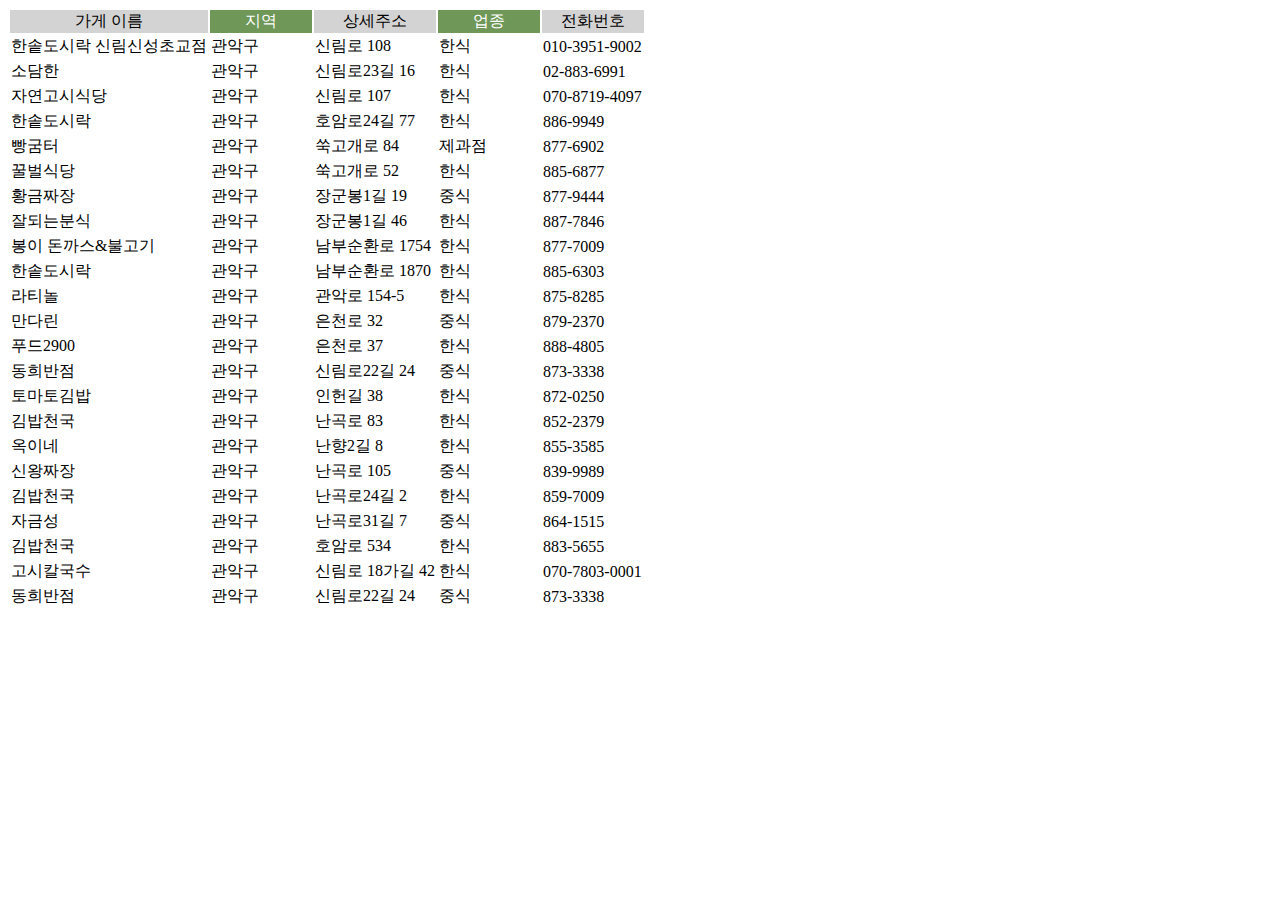
<file: kategory_table.html>
<head>
    <style>
        table thead tr td {
            background-color: lightgray;
            min-width: 100px;
            position: relative;
            text-align: center;
        }

        td {
            margin: auto 100px;
        }

        .filter {
            position: absolute;
            border: solid 1px;
            top: 20px;
            background-color: white;
            width: 100px;
            right: 0;
            display: none;
        }

        .choose {
            background-color: #6e9758;

        }
    </style>
    <script data-require="jquery@2.0.3" data-semver="2.0.3" src="http://code.jquery.com/jquery-2.0.3.min.js"></script>
    <script src="kategory.js"></script>
</head>

<body>
    <table class="grid">
        <thead>
            <tr>
                <td index=0>가게 이름
                    <div></div>
                </td>
                <td index=1 class="choose"><span style="color:white">지역</span>
                    <div class="filter"></div>
                </td>
                <td index=2>상세주소
                    <div></div>
                </td>
                <td index=3 class="choose"><span style="color:white">업종</span>
                    <div class="filter"></div>
                </td>
                <td index=4>전화번호<div></div>
                </td>
            </tr>
        </thead>
        <tbody>
            <tr>
                <td>한솥도시락 신림신성초교점</td>
                <td>관악구</td>
                <td>신림로 108</td>
                <td>한식</td>
                <td>010-3951-9002</td>
            </tr>
            <tr>
                <td>소담한</td>
                <td>관악구</td>
                <td>신림로23길 16</td>
                <td>한식</td>
                <td>02-883-6991</td>
            </tr>
            <tr>
                <td>자연고시식당</td>
                <td>관악구</td>
                <td>신림로 107</td>
                <td>한식</td>
                <td>070-8719-4097</td>
            </tr>
            <tr>
                <td>한솥도시락</td>
                <td>관악구</td>
                <td>호암로24길 77</td>
                <td>한식</td>
                <td>886-9949</td>
            </tr>
            <tr>
                <td>빵굼터</td>
                <td>관악구</td>
                <td>쑥고개로 84</td>
                <td>제과점</td>
                <td>877-6902</td>
            </tr>
            <tr>
                <td>꿀벌식당</td>
                <td>관악구</td>
                <td>쑥고개로 52</td>
                <td>한식</td>
                <td>885-6877</td>
            </tr>
            <tr>
                <td>황금짜장</td>
                <td>관악구</td>
                <td>장군봉1길 19</td>
                <td>중식</td>
                <td>877-9444</td>
            </tr>
            <tr>
                <td>잘되는분식</td>
                <td>관악구</td>
                <td>장군봉1길 46</td>
                <td>한식</td>
                <td>887-7846</td>
            </tr>
            <tr>
                <td>봉이 돈까스&amp;불고기</td>
                <td>관악구</td>
                <td>남부순환로 1754</td>
                <td>한식</td>
                <td>877-7009</td>
            </tr>
            <tr>
                <td>한솥도시락</td>
                <td>관악구</td>
                <td>남부순환로 1870</td>
                <td>한식</td>
                <td>885-6303</td>
            </tr>
            <tr>
                <td>라티놀</td>
                <td>관악구</td>
                <td>관악로 154-5</td>
                <td>한식</td>
                <td>875-8285</td>
            </tr>
            <tr>
                <td>만다린</td>
                <td>관악구</td>
                <td>은천로 32</td>
                <td>중식</td>
                <td>879-2370</td>
            </tr>
            <tr>
                <td>푸드2900</td>
                <td>관악구</td>
                <td>은천로 37</td>
                <td>한식</td>
                <td>888-4805</td>
            </tr>
            <tr>
                <td>동희반점</td>
                <td>관악구</td>
                <td>신림로22길 24</td>
                <td>중식</td>
                <td>873-3338</td>
            </tr>
            <tr>
                <td>토마토김밥</td>
                <td>관악구</td>
                <td>인헌길 38</td>
                <td>한식</td>
                <td>872-0250</td>
            </tr>
            <tr>
                <td>김밥천국</td>
                <td>관악구</td>
                <td>난곡로 83</td>
                <td>한식</td>
                <td>852-2379</td>
            </tr>
            <tr>
                <td>옥이네</td>
                <td>관악구</td>
                <td>난향2길 8</td>
                <td>한식</td>
                <td>855-3585</td>
            </tr>
            <tr>
                <td>신왕짜장</td>
                <td>관악구</td>
                <td>난곡로 105</td>
                <td>중식</td>
                <td>839-9989</td>
            </tr>
            <tr>
                <td>김밥천국</td>
                <td>관악구</td>
                <td>난곡로24길 2</td>
                <td>한식</td>
                <td>859-7009</td>
            </tr>
            <tr>
                <td>자금성</td>
                <td>관악구</td>
                <td>난곡로31길 7</td>
                <td>중식</td>
                <td>864-1515</td>
            </tr>
            <tr>
                <td>김밥천국</td>
                <td>관악구</td>
                <td>호암로 534</td>
                <td>한식</td>
                <td>883-5655</td>
            </tr>
            <tr>
                <td>고시칼국수</td>
                <td>관악구</td>
                <td>신림로 18가길 42</td>
                <td>한식</td>
                <td>070-7803-0001</td>
            </tr>
            <tr>
                <td>동희반점</td>
                <td>관악구</td>
                <td>신림로22길 24</td>
                <td>중식</td>
                <td>873-3338</td>
            </tr>
        </tbody>
    </table>
</body>
</file>
